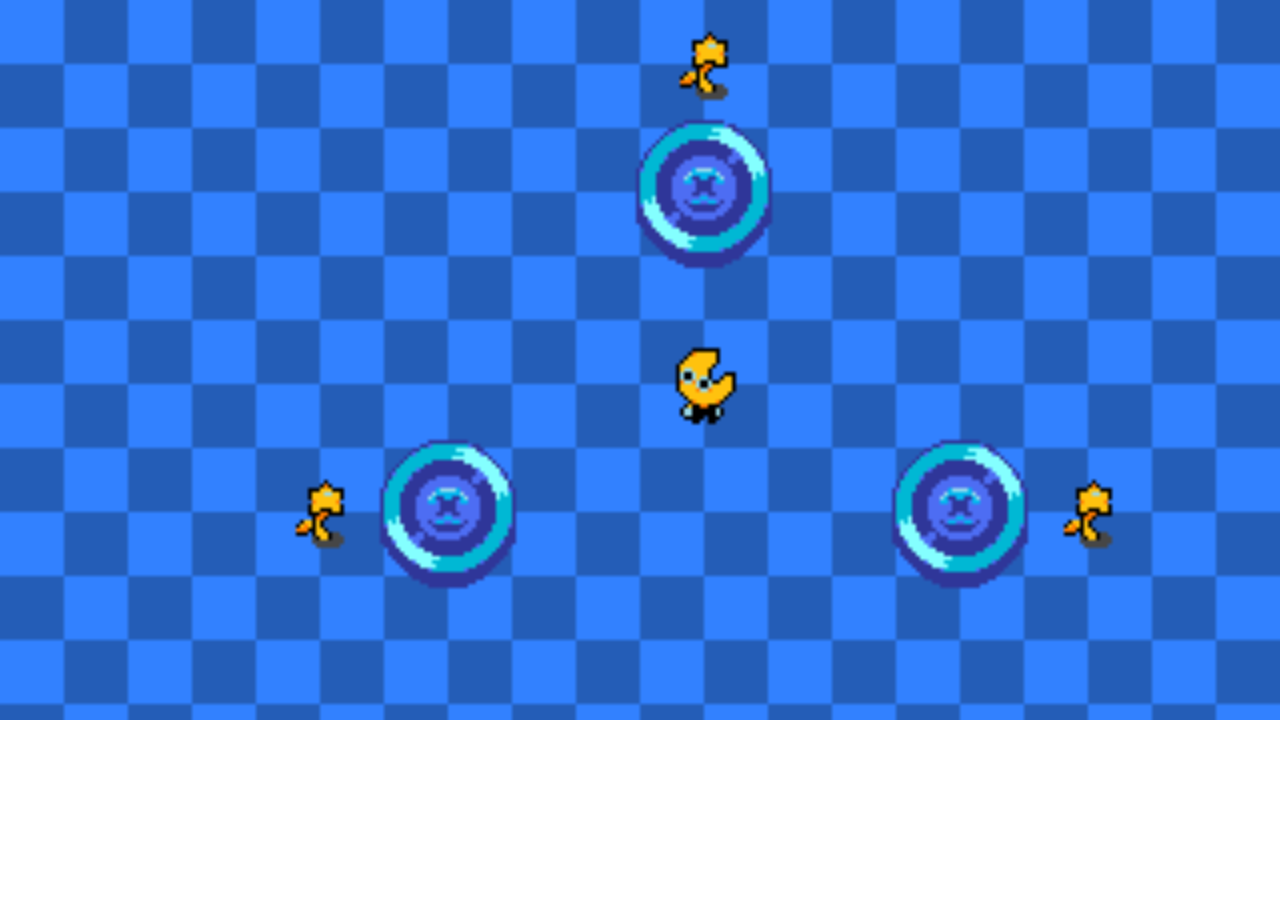
<file: compilado/index.html>
<!DOCTYPE html>
<html lang="en">

    <!-- Custom PreHead code is injected here -->
    

    <head>
        <meta http-equiv="X-UA-Compatible" content="IE=edge" />
        <meta name="apple-mobile-web-app-capable" content="yes" />
        <meta name ="viewport" content="width=device-width, initial-scale=1.0, maximum-scale=1.0, user-scalable=0" />
        <meta name="apple-mobile-web-app-status-bar-style" content="black-translucent" />
        <meta charset="utf-8"/>

        <!-- Builtin injector for disabling cache -->
        <meta http-equiv="pragma" content="no-cache"/>

        <!-- Set the title bar of the page -->
        <title>Created with GameMaker</title>

        <!-- Custom PreStyle code is injected here -->
        

        <!-- Set the background colour of the document -->
        <style>
            body {
                background: 0;
                color: #cccccc;
                margin: 0px;
                padding: 0px;
                border: 0px;
            }

            canvas {
                image-rendering: optimizeSpeed;
                -webkit-interpolation-mode: nearest-neighbor;
                -ms-touch-action: none;
                touch-action: none;
                margin: 0px;
                padding: 0px;
                border: 0px;
            }
            :-webkit-full-screen #canvas {
                width: 100%;
                height: 100%;
            }
            :-webkit-full-screen {
                width: 100%;
                height: 100%;
            }
            
            /* Custom Runner Styles */
            div.gm4html5_div_class {
                margin: 0px;
                padding: 0px;
                border: 0px;
            }
            div.gm4html5_login {
                padding: 20px;
                position: absolute;
                border: solid 2px #000000;
                background-color: #404040;
                color:#00ff00;
                border-radius: 15px;
                box-shadow: #101010 20px 20px 40px;
            }
            div.gm4html5_cancel_button {
                float: right;
            }
            div.gm4html5_login_button {
                float: left;
            }
            div.gm4html5_login_header {
                text-align: center;
            }
            /* END - Custom Runner Styles */
            
        </style>

        <!-- Custom PostStyle code is injected here -->
        

        <!-- Builtin injector for injecting flurry analytics code -->
        
    </head>

    <!-- Custom PostHead code is injected here -->
    

    <!-- Custom PreBody code is injected here -->
    

    <body>
        <div class="gm4html5_div_class" id="gm4html5_div_id">
            
            <!-- Builtin injector for splash screen -->
            

            <!-- Create the canvas element the game draws to -->
            <canvas id="canvas" width="320" height="180" >
                <p>Your browser doesn't support HTML5 canvas.</p>
            </canvas>
        </div>

        <!-- Run the game code -->
        <script type="text/javascript" src="html5game/BLANK GAME[2].js?cachebust=2015007761"></script>

        <!-- Builtin injector for injecting runner path -->
        

        <script>window.onload = GameMaker_Init;</script>

        <!-- Builtin injector for injecting google analytics code -->
        

    </body>

    <!-- Custom PostBody code is injected here -->
    
</html>
</file>
